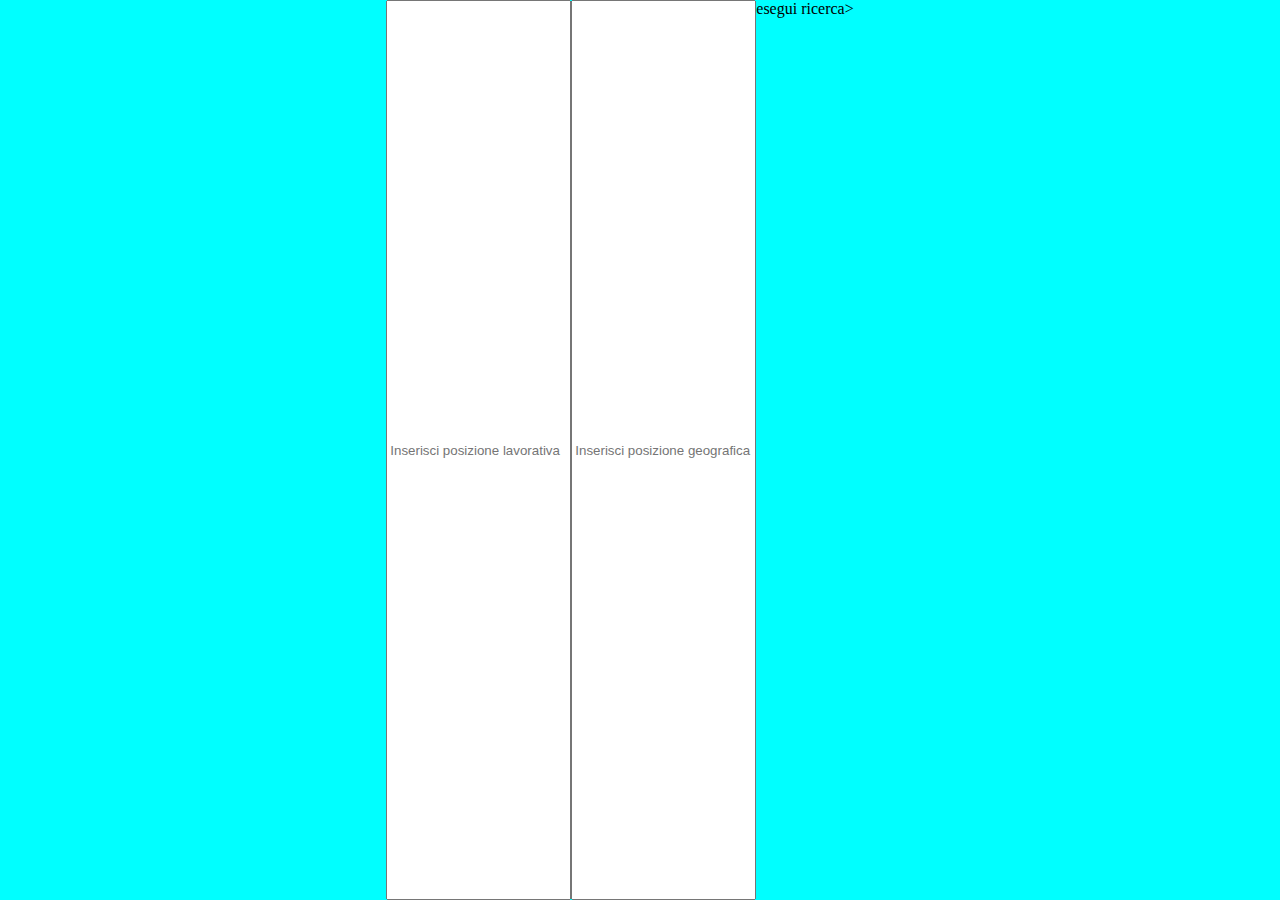
<file: modulo 2/index.html>
<!DOCTYPE html>
<html lang="en">
<head>
    <meta charset="UTF-8">
    <meta name="viewport" content="width=device-width, initial-scale=1.0">
    <title>Research job</title>
    <link rel="stylesheet" href="style.css">
</head>
<body>
    
    <input type="text" id="posizioneLavorativa" placeholder="Inserisci posizione lavorativa">
    <input type="text" id="posizioneGeografica" placeholder="Inserisci posizione geografica">
    
    <botton id="eseguiRicerca" onclick="eseguiRicerca()">esegui ricerca</botton>>

    <ul id="risultati"></ul>

    <script src="script.js"></script>
</body>
</html>
</file>
<file: modulo 2/style.css>
body {
    display: flex;
    justify-content: center;
    height: 100vh;
    margin: 0;
    background-color: aqua;
}
</file>
